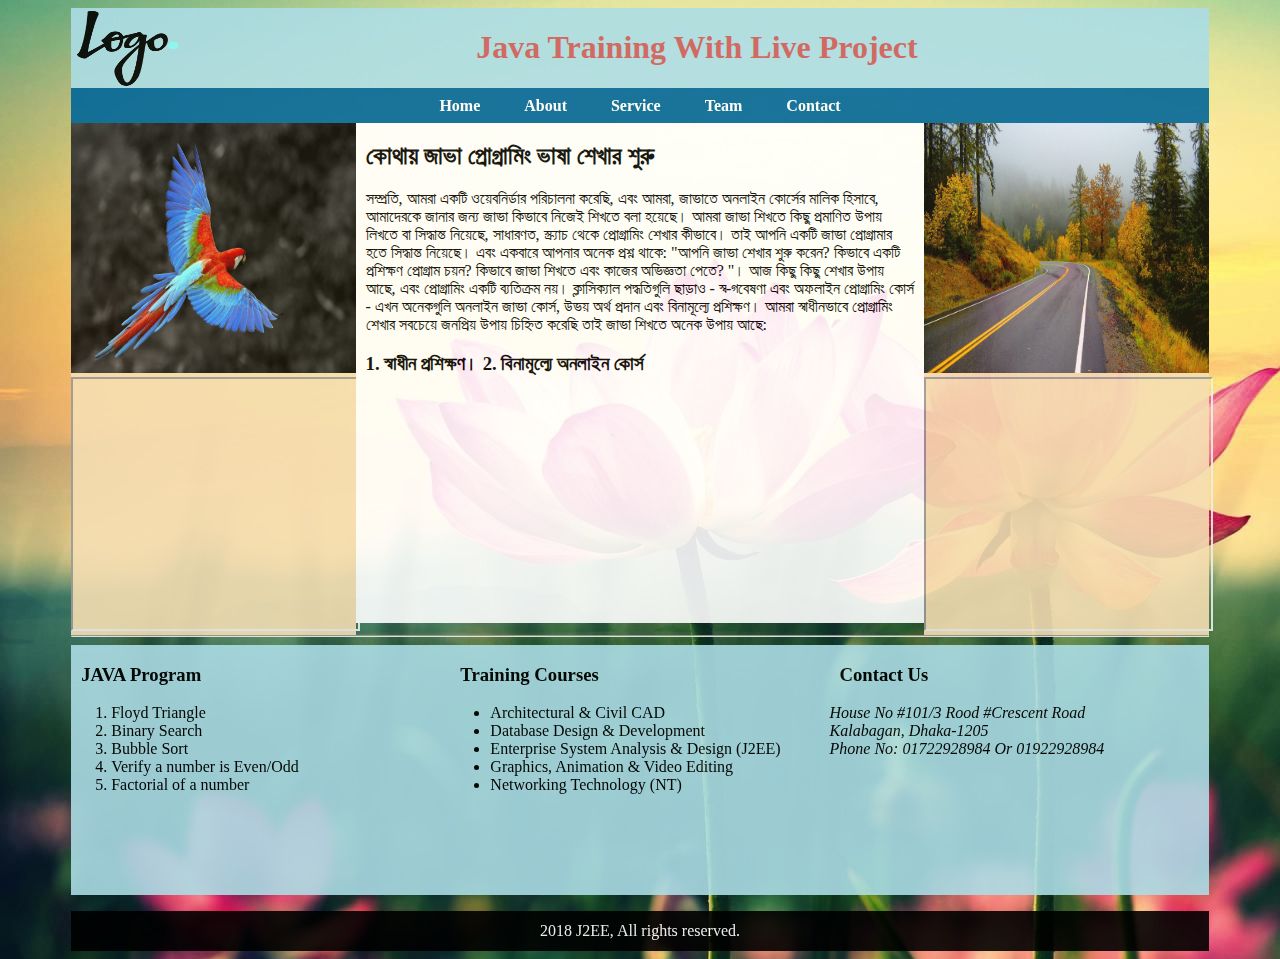
<file: index.html>
<!DOCTYPE html>

<html>
    <head>
        <title>Project By Div</title>
        <meta charset="UTF-8">
        <meta name="viewport" content="width=device-width, initial-scale=1.0">
        <link rel="stylesheet" type="text/css" href="style.css"/>
    </head>
    <body>
        <div id="container">
            <div id="headercontainer">
                <div id="header-left">
                    <a href="index.html">  <img src="pic/pic1.png" width="100%" height="80px" alt="Logo"/> </a>
                </div>
                <div id="header-right">
                    <h1 class="title"> Java Training With Live Project</h1>
                </div>

            </div>
            <div id="menucontainer">
                <a href="index.html">Home</a>
                <a href="About.html">About</a>
                <a href="Service.html">Service</a>
                <a href="Team.html">Team</a>
                <a href="Contact.html">Contact</a>
            </div>



            <div id="bodycontainer">
                <div id="body-left">
                    <img src="pic/pic2.jpg" width="100%" height="250px" alt="Body pic"/> 
                    <iframe width="100%" height="250" src="https://www.youtube.com/embed/uWYPVz_i7W4">


                    </iframe>

                </div>

                <div id="body-mid">
                    <h2>কোথায় জাভা প্রোগ্রামিং ভাষা শেখার শুরু</h2>
                    <p>সম্প্রতি, আমরা একটি ওয়েবনির্ডার পরিচালনা করেছি, এবং আমরা, জাভাতে অনলাইন কোর্সের মালিক হিসাবে, আমাদেরকে জানার জন্য জাভা কিভাবে নিজেই শিখতে বলা হয়েছে। আমরা জাভা শিখতে কিছু প্রমাণিত উপায় লিখতে বা সিদ্ধান্ত নিয়েছে, সাধারণত, স্ক্র্যাচ থেকে প্রোগ্রামিং শেখার কীভাবে।

                        তাই আপনি একটি জাভা প্রোগ্রামার হতে সিদ্ধান্ত নিয়েছে। এবং একবারে আপনার অনেক প্রশ্ন থাকে: "আপনি জাভা শেখার শুরু করেন? কিভাবে একটি প্রশিক্ষণ প্রোগ্রাম চয়ন? কিভাবে জাভা শিখতে এবং কাজের অভিজ্ঞতা পেতে? "।

                        আজ কিছু কিছু শেখার উপায় আছে, এবং প্রোগ্রামিং একটি ব্যতিক্রম নয়। ক্লাসিক্যাল পদ্ধতিগুলি ছাড়াও - স্ব-গবেষণা এবং অফলাইন প্রোগ্রামিং কোর্স - এখন অনেকগুলি অনলাইন জাভা কোর্স, উভয় অর্থ প্রদান এবং বিনামূল্যে প্রশিক্ষণ।

                        আমরা স্বাধীনভাবে প্রোগ্রামিং শেখার সবচেয়ে জনপ্রিয় উপায় চিহ্নিত করেছি

                        তাই জাভা শিখতে অনেক উপায় আছে: <br/> <h3>1. স্বাধীন প্রশিক্ষণ। 2. বিনামূল্যে অনলাইন কোর্স</h3> 


                    </p>


                </div>

                <div id="body-right">
                    <img src="pic/pic3.jpg" width="100%" height="250px" alt="Body pic"/>
                    <iframe width="100%" height="250" src="https://www.youtube.com/embed/6QsIvzS4_ws">


                    </iframe>
                    
                </div>
            </div>
            
            <hr/>
            
            <div id="footercontainer">
                <div class="Foot">
                    <h3>JAVA Program</h3>
                    <ol>
                        <li>Floyd Triangle</li>
                        <li>Binary Search</li>
                        <li>Bubble Sort</li>
                        <li>Verify a number is Even/Odd</li>
                        <li>Factorial of a number</li>
                    </ol>
                </div> 

                <div class="Foot">
                    <h3>Training Courses</h3>
                    <ul>
                        <li>Architectural & Civil CAD</li>
                        <li>Database Design & Development</li>
                        <li>Enterprise System Analysis & Design (J2EE)</li>
                        <li>Graphics, Animation & Video Editing</li>
                        <li>Networking Technology (NT)</li>
                    </ul>
                </div> 

                <div class="Foot">
                    <h3>Contact Us</h3>
                    <address>
                        House No #101/3 Rood #Crescent Road <br/> Kalabagan, Dhaka-1205 <br/> Phone No: 01722928984 Or 01922928984
                    </address>
                </div>
            </div>


            <div id="copyright">
                <p class="J2EE"> 2018 J2EE, All rights reserved.</p>

            </div>







        </div>
    </body>
</html>
</file>
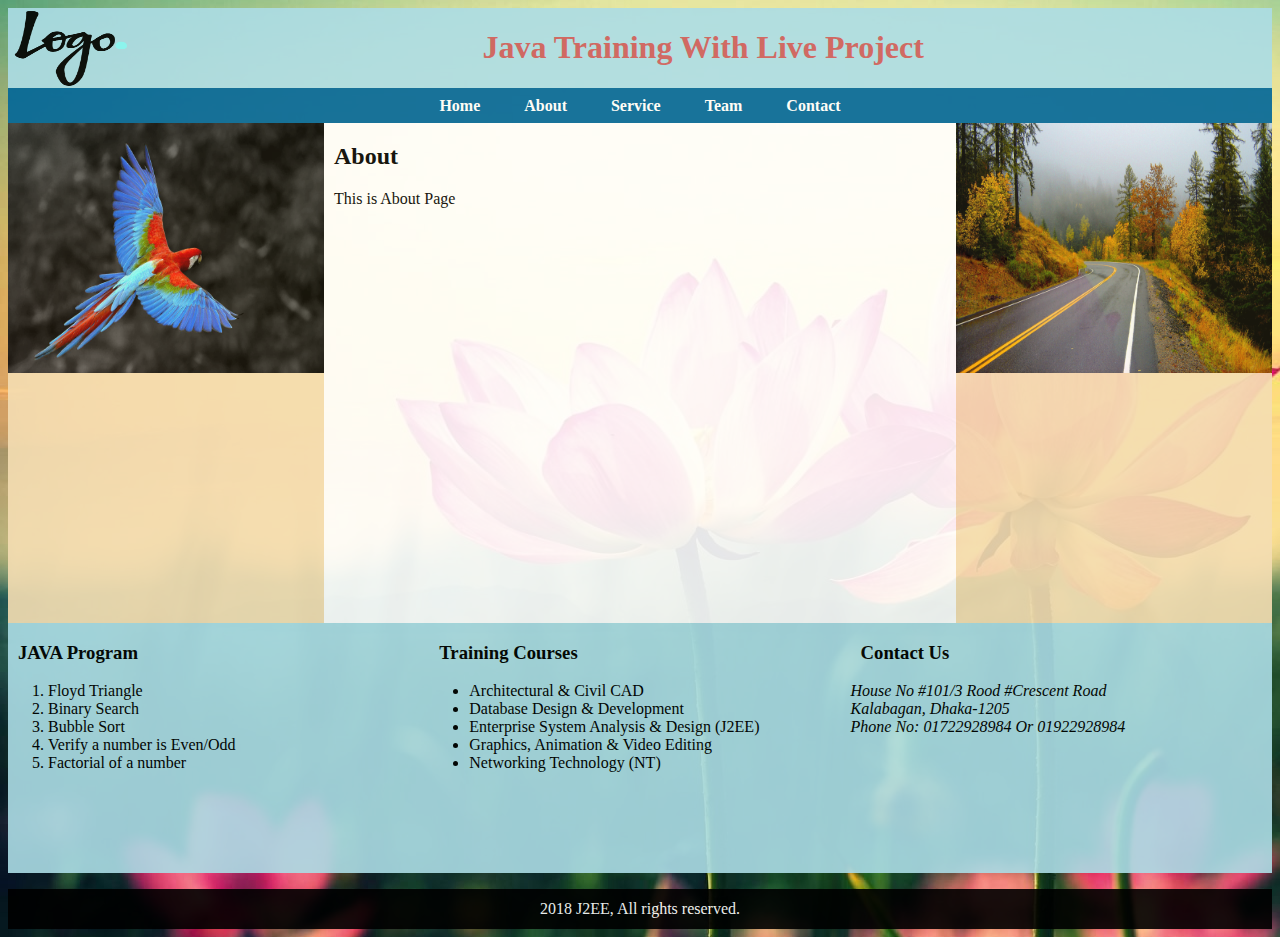
<file: About.html>
<!DOCTYPE html>

<html>
    <head>
        <title>About | Project By Div</title>
        <meta charset="UTF-8">
        <meta name="viewport" content="width=device-width, initial-scale=1.0">
        <link rel="stylesheet" type="text/css" href="style.css"/>
    </head>
    <body>
        <div id="Container">
            <div id="headercontainer">
                <div id="header-left">
                    <a href="index.html">  <img src="pic/pic1.png" width="100%" height="80px" alt="Logo"/> </a>
                </div>
                <div id="header-right">
                    <h1 class="title"> Java Training With Live Project</h1>
                </div>

            </div>
            <div id="menucontainer">
                <a href="index.html">Home</a>
                <a href="About.html">About</a>
                <a href="Service.html">Service</a>
                <a href="Team.html">Team</a>
                <a href="Contact.html">Contact</a>
            </div>



            <div id="bodycontainer">
                <div id="body-left">
                    <img src="pic/pic2.jpg" width="100%" height="250px" alt="Body pic"/>
                </div>

                <div id="body-mid">
                    <h2>About</h2>
                    <p>This is About Page</p>
                </div>

                <div id="body-right">
                    <img src="pic/pic3.jpg" width="100%" height="250px" alt="Body pic"/>
                </div>
            </div>
            <div id="footercontainer">
                <div class="Foot">
                    <h3>JAVA Program</h3>
                    <ol>
                        <li>Floyd Triangle</li>
                        <li>Binary Search</li>
                        <li>Bubble Sort</li>
                        <li>Verify a number is Even/Odd</li>
                        <li>Factorial of a number</li>
                    </ol>
                </div> 

                <div class="Foot">
                    <h3>Training Courses</h3>
                    <ul>
                        <li>Architectural & Civil CAD</li>
                        <li>Database Design & Development</li>
                        <li>Enterprise System Analysis & Design (J2EE)</li>
                        <li>Graphics, Animation & Video Editing</li>
                        <li>Networking Technology (NT)</li>
                    </ul>
                </div> 

                <div class="Foot">
                    <h3>Contact Us</h3>
                    <address>
                        House No #101/3 Rood #Crescent Road <br/> Kalabagan, Dhaka-1205 <br/> Phone No: 01722928984 Or 01922928984
                    </address>
                </div>
            </div>


            <div id="copyright">
                <p class="J2EE"> 2018 J2EE, All rights reserved.</p>

            </div>







        </div>
    </body>
</html>
</file>
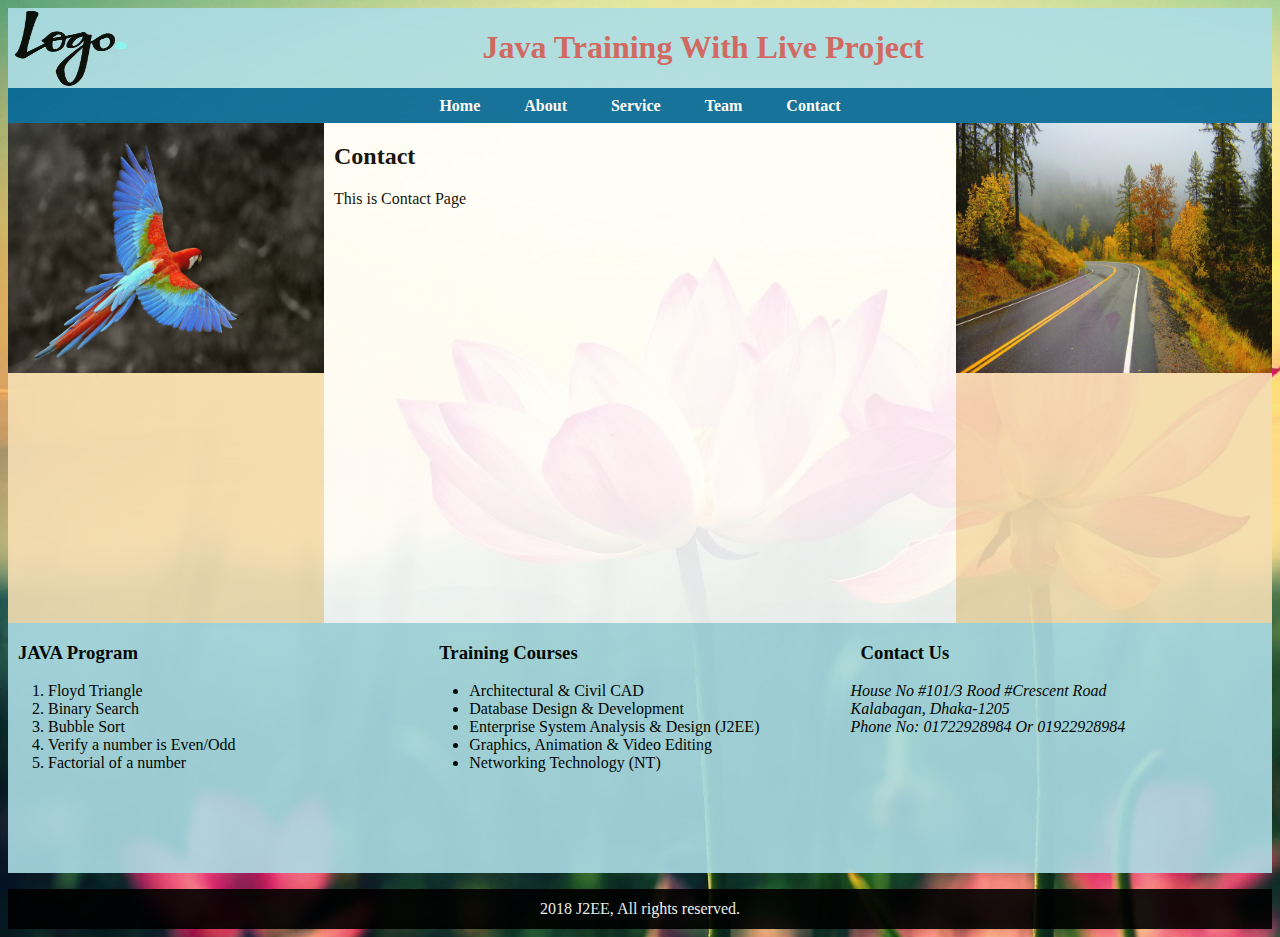
<file: Contact.html>
<!DOCTYPE html>

<html>
    <head>
        <title> Contact | Project By Div</title>
        <meta charset="UTF-8">
        <meta name="viewport" content="width=device-width, initial-scale=1.0">
        <link rel="stylesheet" type="text/css" href="style.css"/>
    </head>
    <body>
        <div id="Container">
            <div id="headercontainer">
                <div id="header-left">
                    <a href="index.html">  <img src="pic/pic1.png" width="100%" height="80px" alt="Logo"/> </a>
                </div>
                <div id="header-right">
                    <h1 class="title"> Java Training With Live Project</h1>
                </div>

            </div>
            <div id="menucontainer">
                <a href="index.html">Home</a>
                <a href="About.html">About</a>
                <a href="Service.html">Service</a>
                <a href="Team.html">Team</a>
                <a href="Contact.html">Contact</a>
            </div>



            <div id="bodycontainer">
                <div id="body-left">
                    <img src="pic/pic2.jpg" width="100%" height="250px" alt="Body pic"/>
                </div>


                <div id="body-mid">
                    <h2>Contact</h2>
                    <p>This is Contact Page</p>
                </div>
                <div id="body-right">
                    <img src="pic/pic3.jpg" width="100%" height="250px" alt="Body pic"/>
                </div>
            </div>
            <div id="footercontainer">
                <div class="Foot">
                    <h3>JAVA Program</h3>
                    <ol>
                        <li>Floyd Triangle</li>
                        <li>Binary Search</li>
                        <li>Bubble Sort</li>
                        <li>Verify a number is Even/Odd</li>
                        <li>Factorial of a number</li>
                    </ol>
                </div> 

                <div class="Foot">
                    <h3>Training Courses</h3>
                    <ul>
                        <li>Architectural & Civil CAD</li>
                        <li>Database Design & Development</li>
                        <li>Enterprise System Analysis & Design (J2EE)</li>
                        <li>Graphics, Animation & Video Editing</li>
                        <li>Networking Technology (NT)</li>
                    </ul>
                </div> 

                <div class="Foot">
                    <h3>Contact Us</h3>
                    <address>
                        House No #101/3 Rood #Crescent Road <br/> Kalabagan, Dhaka-1205 <br/> Phone No: 01722928984 Or 01922928984
                    </address>
                </div>
            </div>


            <div id="copyright">
                <p class="J2EE"> 2018 J2EE, All rights reserved.</p>

            </div>







        </div>
    </body>
</html>
</file>
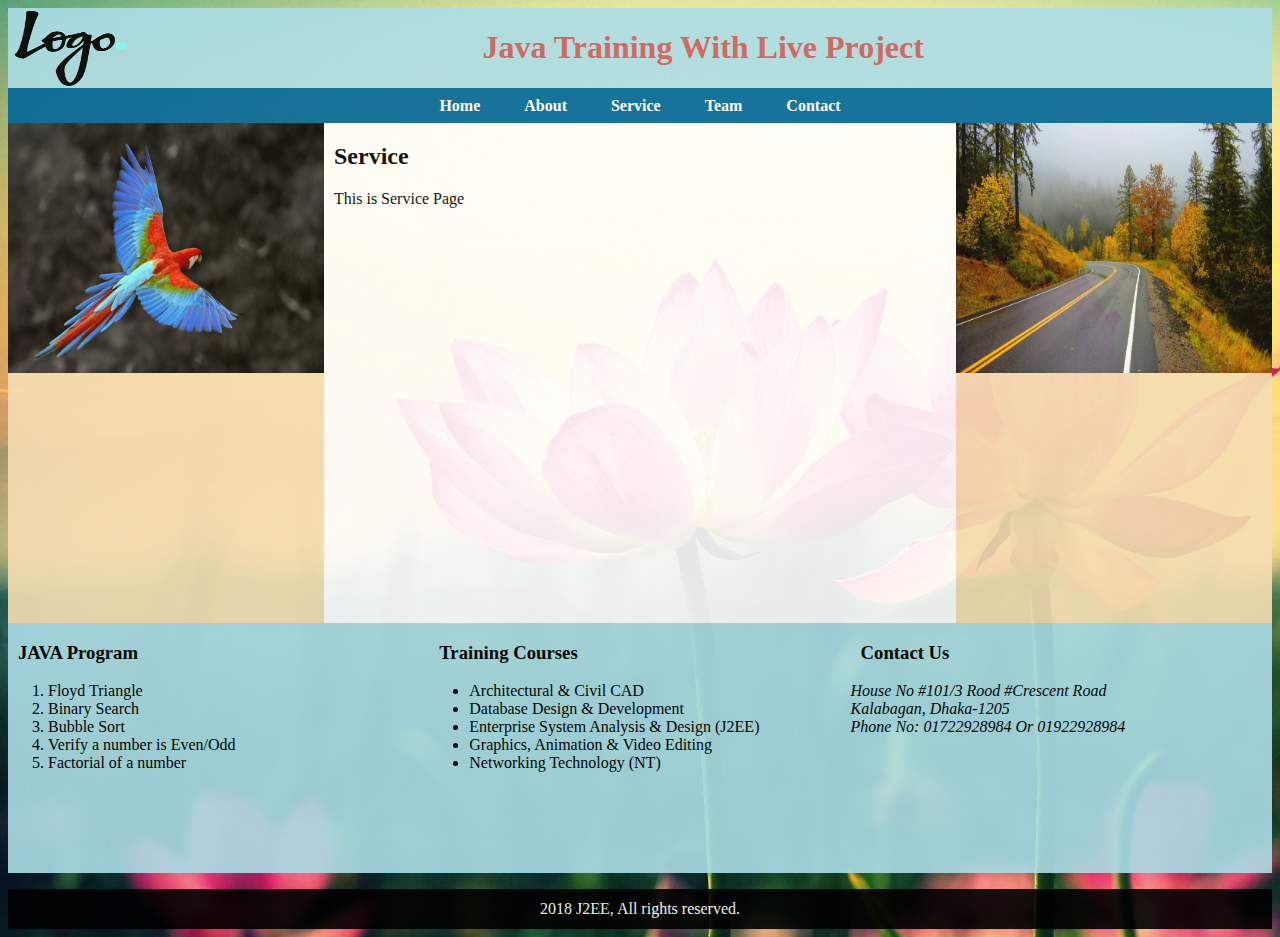
<file: Service.html>
<!DOCTYPE html>

<html>
    <head>
        <title> Service | Project By Div</title>
        <meta charset="UTF-8">
        <meta name="viewport" content="width=device-width, initial-scale=1.0">
        <link rel="stylesheet" type="text/css" href="style.css"/>
    </head>
    <body>
        <div id="Container">
            <div id="headercontainer">
                <div id="header-left">
                    <a href="index.html">  <img src="pic/pic1.png" width="100%" height="80px" alt="Logo"/> </a>
                </div>
                <div id="header-right">
                    <h1 class="title"> Java Training With Live Project</h1>
                </div>

            </div>
            <div id="menucontainer">
                <a href="index.html">Home</a>
                <a href="About.html">About</a>
                <a href="Service.html">Service</a>
                <a href="Team.html">Team</a>
                <a href="Contact.html">Contact</a>
            </div>



            <div id="bodycontainer">
                <div id="body-left">
                    <img src="pic/pic2.jpg" width="100%" height="250px" alt="Body pic"/>
                </div>



                <div id="body-mid">
                    <h2>Service</h2>
                    <p>This is Service Page</p>

                </div>
                <div id="body-right">
                    <img src="pic/pic3.jpg" width="100%" height="250px" alt="Body pic"/>
                </div>
            </div>
            <div id="footercontainer">
                <div class="Foot">
                    <h3>JAVA Program</h3>
                    <ol>
                        <li>Floyd Triangle</li>
                        <li>Binary Search</li>
                        <li>Bubble Sort</li>
                        <li>Verify a number is Even/Odd</li>
                        <li>Factorial of a number</li>
                    </ol>
                </div> 

                <div class="Foot">
                    <h3>Training Courses</h3>
                    <ul>
                        <li>Architectural & Civil CAD</li>
                        <li>Database Design & Development</li>
                        <li>Enterprise System Analysis & Design (J2EE)</li>
                        <li>Graphics, Animation & Video Editing</li>
                        <li>Networking Technology (NT)</li>
                    </ul>
                </div> 

                <div class="Foot">
                    <h3>Contact Us</h3>
                    <address>
                        House No #101/3 Rood #Crescent Road <br/> Kalabagan, Dhaka-1205 <br/> Phone No: 01722928984 Or 01922928984
                    </address>
                </div>
            </div>


            <div id="copyright">
                <p class="J2EE"> 2018 J2EE, All rights reserved.</p>

            </div>







        </div>
    </body>
</html>
</file>
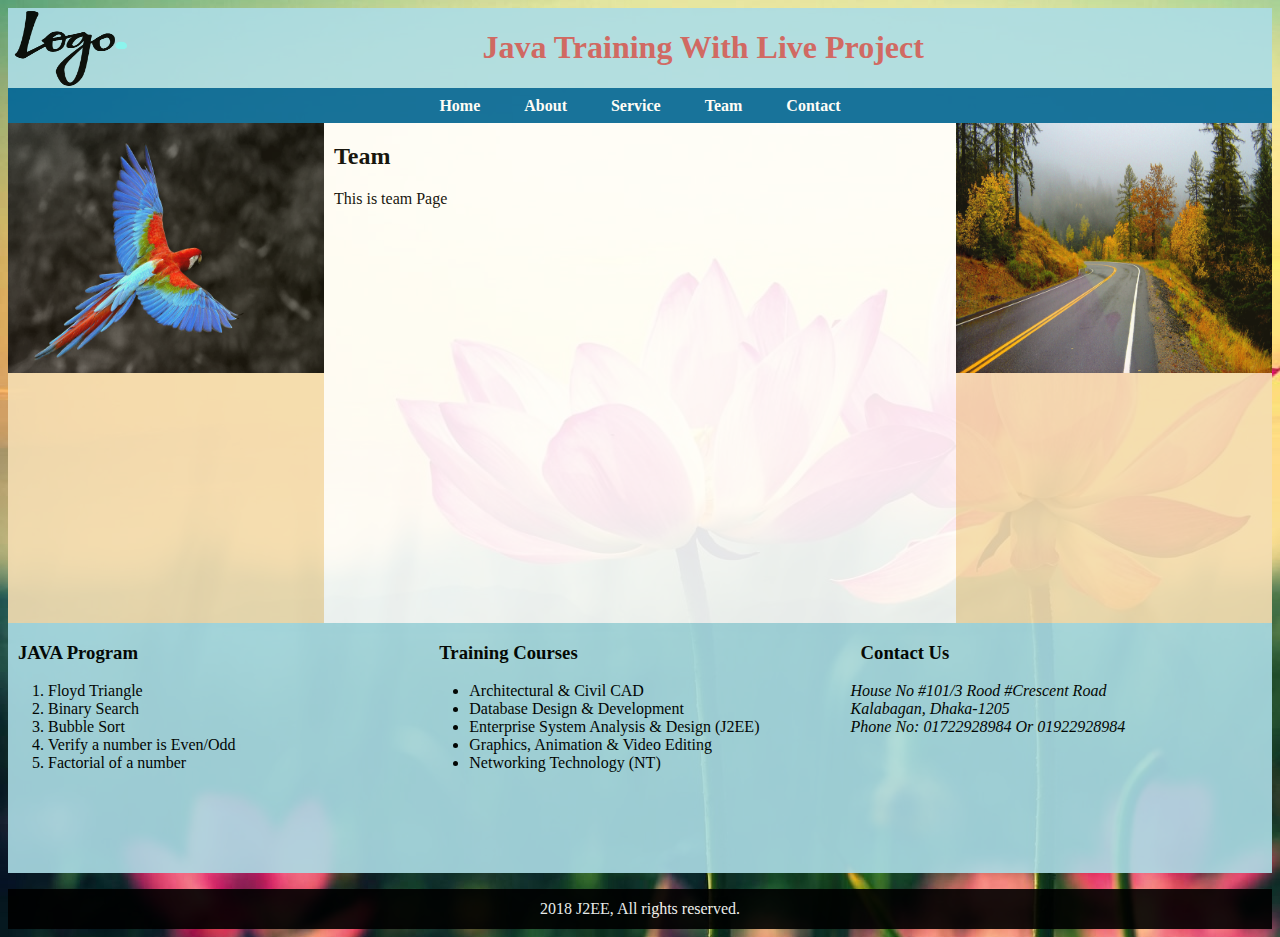
<file: Team.html>
<!DOCTYPE html>

<html>
    <head>
        <title> Team | Project By Div</title>
        <meta charset="UTF-8">
        <meta name="viewport" content="width=device-width, initial-scale=1.0">
        <link rel="stylesheet" type="text/css" href="style.css"/>
    </head>
    <body>
        <div id="Container">
            <div id="headercontainer">
                <div id="header-left">
                    <a href="index.html">  <img src="pic/pic1.png" width="100%" height="80px" alt="Logo"/> </a>
                </div>
                <div id="header-right">
                    <h1 class="title"> Java Training With Live Project</h1>
                </div>

            </div>
            <div id="menucontainer">
                <a href="index.html">Home</a>
                <a href="About.html">About</a>
                <a href="Service.html">Service</a>
                <a href="Team.html">Team</a>
                <a href="Contact.html">Contact</a>
            </div>



            <div id="bodycontainer">
                <div id="body-left">
                    <img src="pic/pic2.jpg" width="100%" height="250px" alt="Body pic"/>
                </div>


                <div id="body-mid">
                    <h2>Team</h2>
                    <p>This is team Page</p>

                </div>
                <div id="body-right">
                    <img src="pic/pic3.jpg" width="100%" height="250px" alt="Body pic"/>
                </div>
            </div>
            <div id="footercontainer">
                <div class="Foot">
                    <h3>JAVA Program</h3>
                    <ol>
                        <li>Floyd Triangle</li>
                        <li>Binary Search</li>
                        <li>Bubble Sort</li>
                        <li>Verify a number is Even/Odd</li>
                        <li>Factorial of a number</li>
                    </ol>
                </div> 

                <div class="Foot">
                    <h3>Training Courses</h3>
                    <ul>
                        <li>Architectural & Civil CAD</li>
                        <li>Database Design & Development</li>
                        <li>Enterprise System Analysis & Design (J2EE)</li>
                        <li>Graphics, Animation & Video Editing</li>
                        <li>Networking Technology (NT)</li>
                    </ul>
                </div> 

                <div class="Foot">
                    <h3>Contact Us</h3>
                    <address>
                        House No #101/3 Rood #Crescent Road <br/> Kalabagan, Dhaka-1205 <br/> Phone No: 01722928984 Or 01922928984
                    </address>
                </div>
            </div>


            <div id="copyright">
                <p class="J2EE"> 2018 J2EE, All rights reserved.</p>

            </div>







        </div>
    </body>
</html>
</file>
<file: style.css>
body{
   background: lightblue url("pic/pic5.jpg") no-repeat; 
   opacity: .9;
}

#container{
    width: 90%;
    height: auto;
    margin: 0 auto;
}

#headercontainer{

    height: 80px;
    width: 100%;
    background: #ACDDE6;
    margin: 0 auto; 
}

#header-left{
    height: 80px;
    width: 10%;
    float: left;
}
#header-right{
    height: 80px;
    width: 90%;
    float: left;
}
.title{
    color: indianred;
    text-align: center;

}
/************End Body********************************/

#menucontainer{

    height: 35px;
    width: 100%;
    background: #006699;
    text-align: center;

}

#menucontainer a{
    text-decoration: none;
    color: white;
    font-weight: 900;
    line-height: 2.2;
    padding: 0px 20px;
}

#menucontainer a:hover{
    color: black;
}
/***********menu end*******************************/
#bodycontainer{
    height: auto;
    width: 100%;
    background: goldenrod;
    min-height: 500px
}

#body-left{
    height: auto;
    width: 25%;
    background: wheat;
    float: left;
    min-height: 500px
}
#body-mid{
    height: auto;
    width: 50%;
    background: white;
    float: left;
    min-height: 500px
}

#body-right{
    height: auto;
    width: 25%;
    background: wheat;
    float: left;
    min-height: 500px
}

/*****************BODY END************************/
#footercontainer{
    height: 250px;
    width: 100%;
    background: #ACDDE6;

}

.Foot{

    width: 33.33%;
    float: left;
    height: 250px; 
}
/**********************footer end**************/
#copyright{
    height: 40px;
    width: 100%;
    background: black;
    color: white;

}
.J2EE{
    line-height: 2.5;
    text-align: center;
}

p, h1, h2, h3, h4, h5, h6{
    padding:0px 10px;
}
</file>
